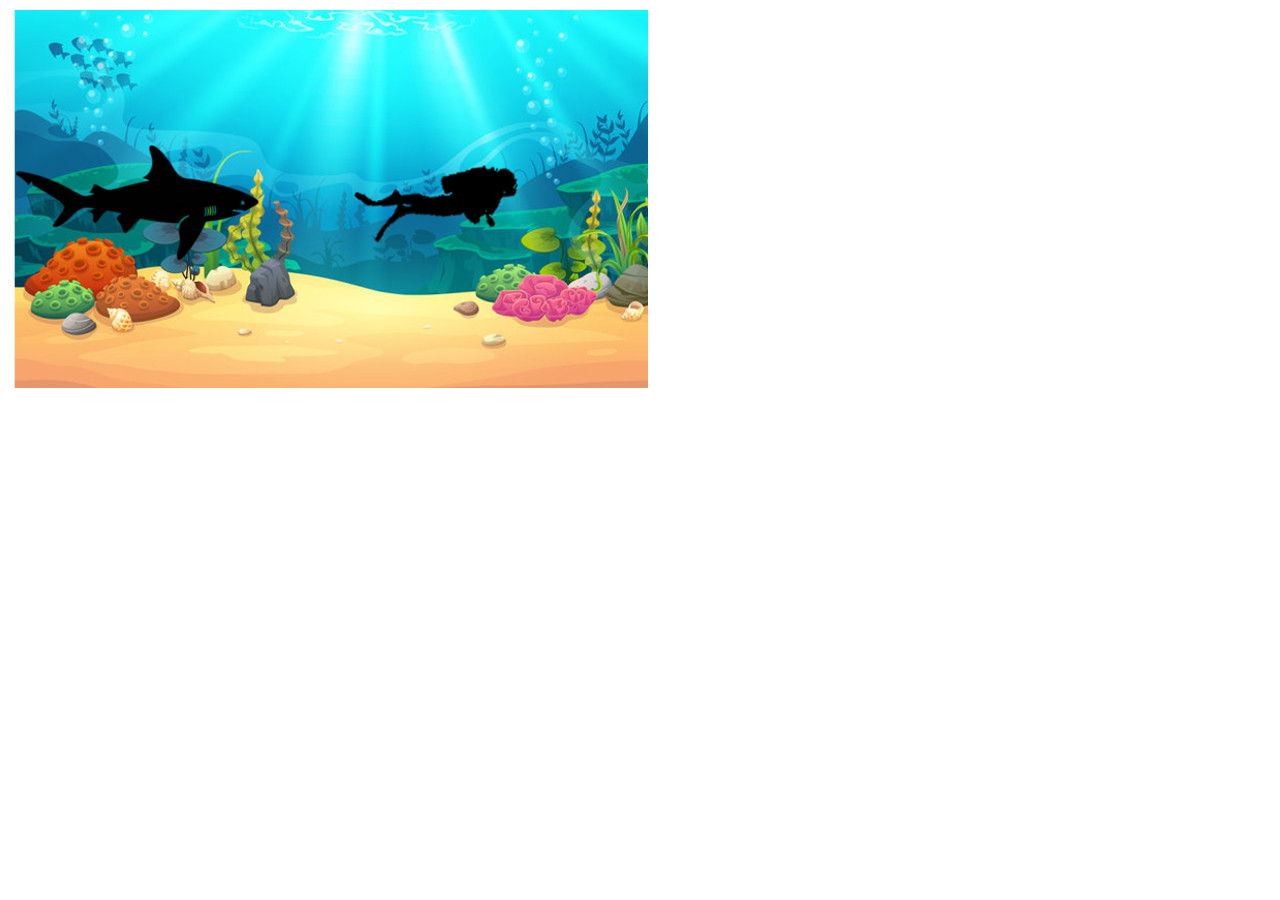
<file: bonus/index.html>
<!DOCTYPE html>
<html lang="en">
<head>
    <meta charset="UTF-8">
    <meta http-equiv="X-UA-Compatible" content="IE=edge">
    <meta name="viewport" content="width=device-width, initial-scale=1.0">
    <link rel="stylesheet" href="style.css">
    <title>Bonus</title>
</head>
<body>
    <div class="mare">
        <div class="sub">
            <div class="shark">
            </div>
        </div>
        
    </div>
</body>
</html>
</file>
<file: bonus/style.css>
.mare{
    width: 640px;
    height: 380px;
    background-image: url("sfondo.jpeg");
    background-position: 0px 0px;
    background-repeat: repeat-x;
    animation: animazionebg 10s linear infinite;   
}

.sub{
    width: 640px;
    height: 380px;
    background-image: url("sub3_2.png");
    background-position: 0px 0px;
    background-repeat: repeat-x;       
}

.shark{
    width: 640px;
    height: 380px;
    background-image: url("shark1.png");
    background-position: 0px 0px;
    background-repeat: repeat-x;    
}

@keyframes animazionebg {
    from { background-position: 0 0; }
    to { background-position: 100% 0; }
}
</file>
